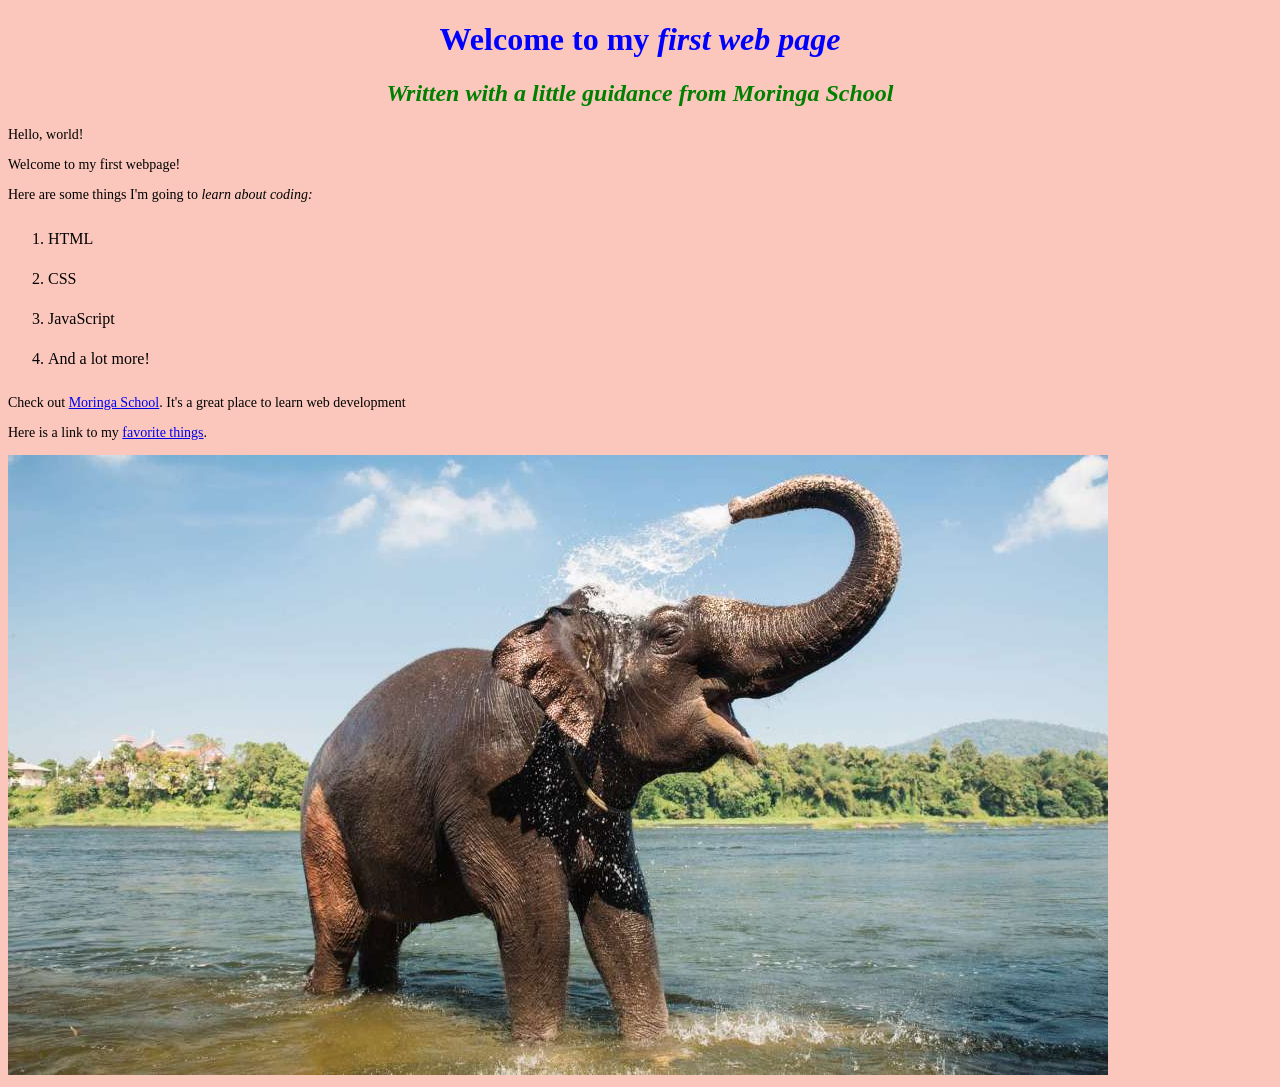
<file: index.html>
<!DOCTYPE html>
<html>
  <head>
    <title>My first webpage!</title>
    <link rel="stylesheet" href="css/style.css" type="text/css">
  </head>
  <body>
    <h1>Welcome to my <strong>first web page</strong></h1>
    <h2>Written with a little guidance from <em>Moringa School</em></h2>


    <p>Hello, world!</p>
    <p>Welcome to my first webpage!</p>

    <p>Here are some things I'm going to <em>learn about coding:</em></p>
    <ol>
      <li>HTML</li>
      <li>CSS</li>
      <li>JavaScript</li>
      <li>And a lot more!</li>
    </ol>
    <p>Check out <a href="http://moringaschool.com/">Moringa School</a>. It's a great place to learn web development</p>
    <p>Here is a link to my <a href="my-favorite-things.html">favorite things</a>.</p>
    <img src="images/elephant.jpg" alt="A photo of an elephant">
  </body>
</html>
</file>
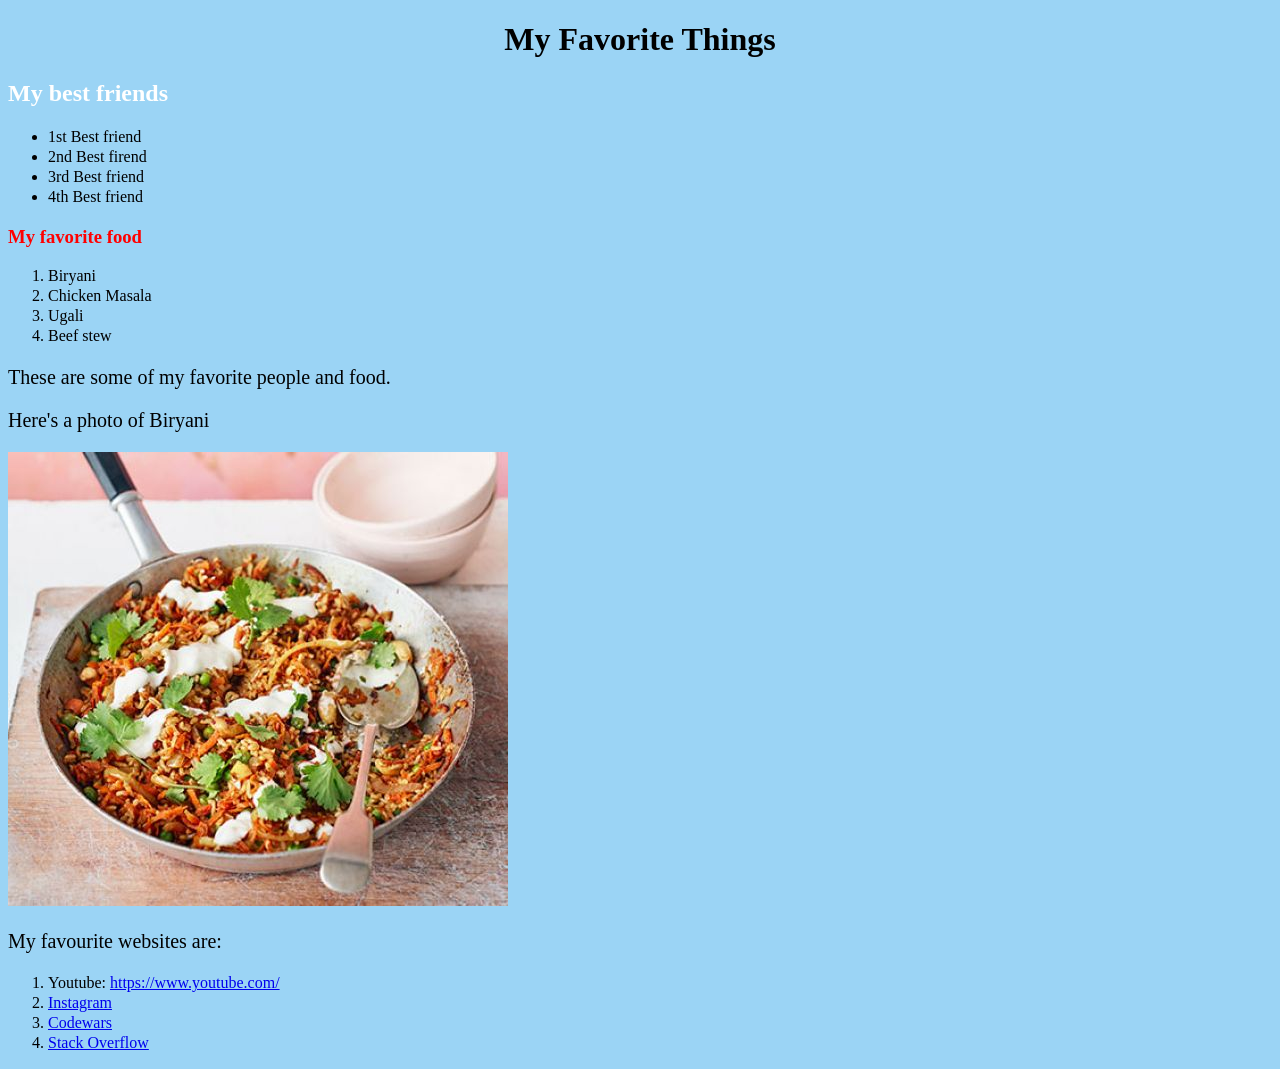
<file: my-favorite-things.html>
<!DOCTYPE html>
<html>
  <head>
    <title>My favorite things</title>
    <link rel="stylesheet" href="css/stylesheet.css" type="text/css">
  </head>
  <body>
    <h1>My Favorite Things</h1>
    <h2>My best friends</h2>
    <ul>
      <li>1st Best friend</li>
      <li>2nd Best firend</li>
      <li>3rd Best friend</li>
      <li>4th Best friend</li>
    </ul>
    <h3>My favorite food</h3>
    <ol>
      <li>Biryani</li>
      <li>Chicken Masala</li>
      <li>Ugali</li>
      <li>Beef stew</li>
    </ol>

    <p>These are some of my favorite people and food.</p>
    <p>Here's a photo of Biryani</p>
    <img src="images/biryani.jpg" alt="Biryani photo">
    <p>My favourite websites are:</p>
    <ol>
      <li>Youtube: <a href="https://www.youtube.com/">https://www.youtube.com/</a></li>
      <li><a href="http://instagram.com/">Instagram</a></li>
      <li><a href="https://www.codewars.com/">Codewars</a></li>
      <li><a href="https://stackoverflow.com/">Stack Overflow</a></li>
    </ol>
  </body>
</html>
</file>
<file: css/style.css>
body{
  background-color: #fbc7bc
}
h1{
  color: blue;
  text-align: center;
}

h2{
  color: green;
  font-style: italic;
  text-align: center;
}

em{
  font-style: bold;
}

strong{
  font-style: italic;
}

p{
  font-family: serif;
  font-size: 14px;
}

ul{
  line-height: 40px;
}

ol{
  line-height: 40px;
}
</file>
<file: css/stylesheet.css>
body{
  background-color: #9bd4f5
}
h1{
  color: black;
  text-align: center;
}

h2{
  color: white;
  font-style: bold;
}

h3{
  color: red;
}

em{
  font-style: italic;
}

strong{
  font-style: italic;
  text-decoration: underline;
}

p{
  font-family: lato;
  font-size: 20px;
}

ul{
  line-height: 20px;
}

ol{
  line-height: 20px;
}
</file>
